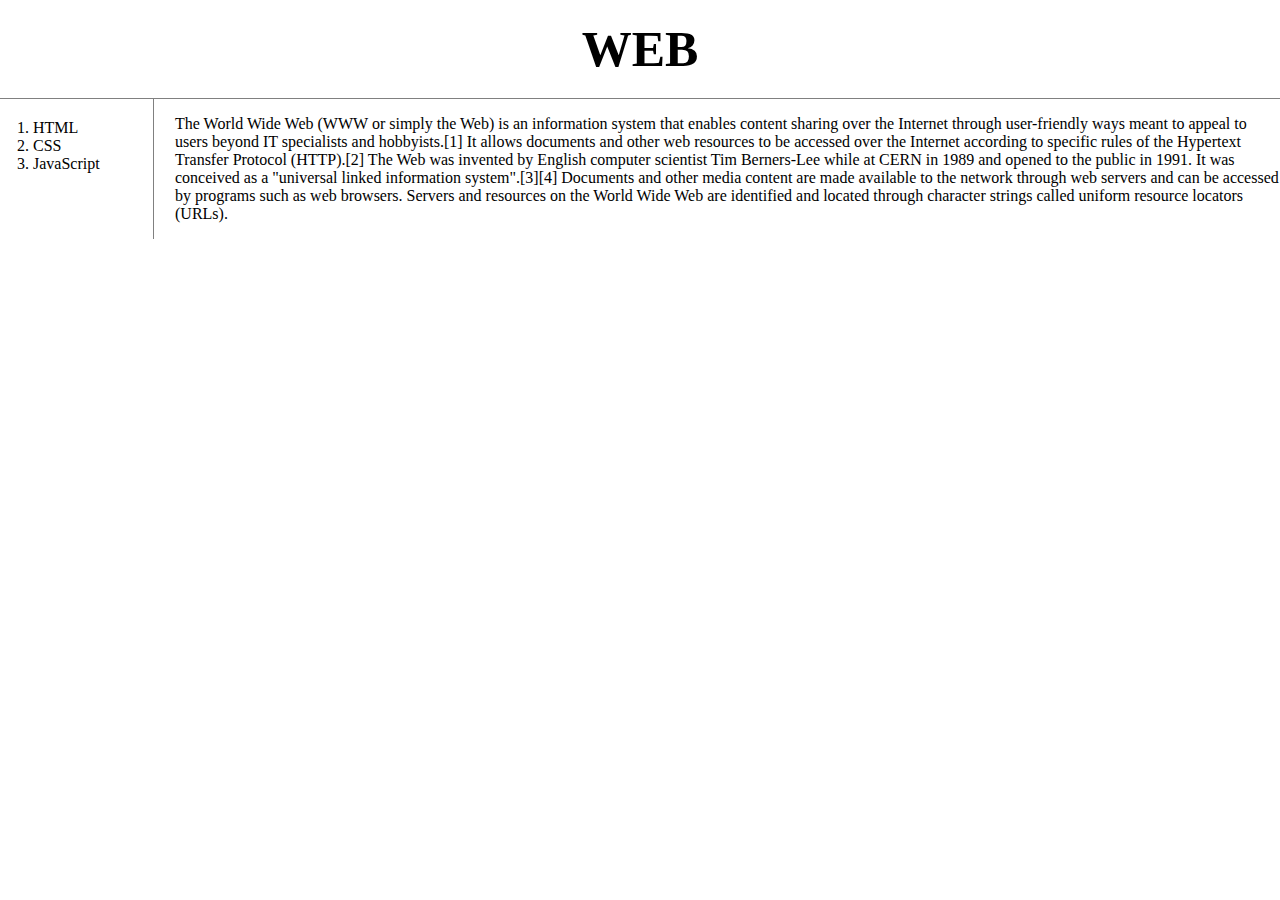
<file: index.html>
<!DOCTYPE html>
<html>
<head>
    <title>WEB1</title>
    <meta charset="utf-8">
    <link rel="stylesheet" href="style.css">
</head>

<body>
    <h1><a href="index.html" target="_blank">WEB</a></h1>
    <div id="grid">
    <ol>
        <li><a href="1.html">HTML</a></li>
        <li><a href="2.html">CSS</a></li>
        <li><a href="3.html">JavaScript</a></li>
    </ol>
    <div id="article">
    <p>The World Wide Web (WWW or simply the Web) is an information system that enables content sharing over the Internet through user-friendly ways meant to appeal to users beyond IT specialists and hobbyists.[1] It allows documents and other web resources to be accessed over the Internet according to specific rules of the Hypertext Transfer Protocol (HTTP).[2]
    The Web was invented by English computer scientist Tim Berners-Lee while at CERN in 1989 and opened to the public in 1991. It was conceived as a "universal linked information system".[3][4] Documents and other media content are made available to the network through web servers and can be accessed by programs such as web browsers. Servers and resources on the World Wide Web are identified and located through character strings called uniform resource locators (URLs).</p>
    <p>
        <div id="disqus_thread"></div>
        <script>
            /**
            *  RECOMMENDED CONFIGURATION VARIABLES: EDIT AND UNCOMMENT THE SECTION BELOW TO INSERT DYNAMIC VALUES FROM YOUR PLATFORM OR CMS.
            *  LEARN WHY DEFINING THESE VARIABLES IS IMPORTANT: https://disqus.com/admin/universalcode/#configuration-variables    */
            /*
            var disqus_config = function () {
            this.page.url = PAGE_URL;  // Replace PAGE_URL with your page's canonical URL variable
            this.page.identifier = PAGE_IDENTIFIER; // Replace PAGE_IDENTIFIER with your page's unique identifier variable
            };
            */
            (function() { // DON'T EDIT BELOW THIS LINE
            var d = document, s = d.createElement('script');
            s.src = 'https://web1-hxeqpp9xgy.disqus.com/embed.js';
            s.setAttribute('data-timestamp', +new Date());
            (d.head || d.body).appendChild(s);
            })();
        </script>
        <noscript>Please enable JavaScript to view the <a href="https://disqus.com/?ref_noscript">comments powered by Disqus.</a></noscript>
    </p>
    <p><!--Start of Tawk.to Script-->
        <script type="text/javascript">
        var Tawk_API=Tawk_API||{}, Tawk_LoadStart=new Date();
        (function(){
        var s1=document.createElement("script"),s0=document.getElementsByTagName("script")[0];
        s1.async=true;
        s1.src='https://embed.tawk.to/660c193e1ec1082f04ddf2c4/1hqfk575v';
        s1.charset='UTF-8';
        s1.setAttribute('crossorigin','*');
        s0.parentNode.insertBefore(s1,s0);
        })();
        </script>
        <!--End of Tawk.to Script--></p>
    </div>
    </div>
    </body>
</html>
</file>
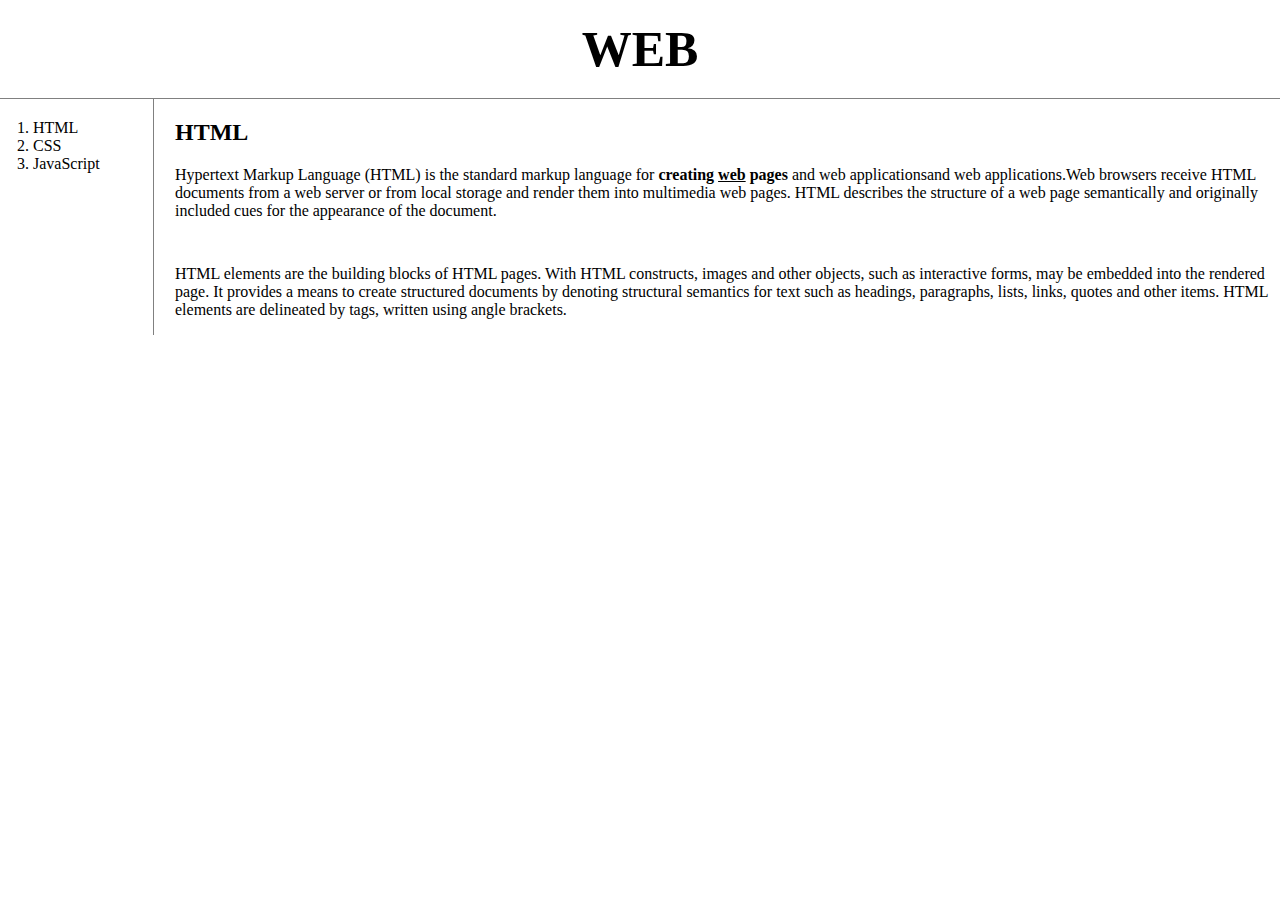
<file: 1.html>
<!DOCTYPE html>
<html>
    <head>
        <title>WEB1 ~ html</title>
        <meta charset="utf-8" />
        <link rel="stylesheet" href="style.css" />
    </head>

    <body>
        <h1><a href="index.html" target="_blank">WEB</a></h1>
        <div id="grid">
            <ol>
                <li><a href="1.html">HTML</a></li>
                <li><a href="2.html">CSS</a></li>
                <li><a href="3.html">JavaScript</a></li>
            </ol>
            <div id="article">
                <h2>HTML</h2>
                <p>
                    <a href="https://www.w3.org/TR/html5/" target="_blank" title="html5 specification"
                        >Hypertext Markup Language (HTML)</a
                    >
                    is the standard markup language for <strong>creating <u>web</u> pages</strong> and web
                    applicationsand web applications.Web browsers receive HTML documents from a web server or from local
                    storage and render them into multimedia web pages. HTML describes the structure of a web page
                    semantically and originally included cues for the appearance of the document.
                </p>
                <p style="margin-top: 45px">
                    HTML elements are the building blocks of HTML pages. With HTML constructs, images and other objects,
                    such as interactive forms, may be embedded into the rendered page. It provides a means to create
                    structured documents by denoting structural semantics for text such as headings, paragraphs, lists,
                    links, quotes and other items. HTML elements are delineated by tags, written using angle brackets.
                </p>
            </div>
        </div>
    </body>
</html>
</file>
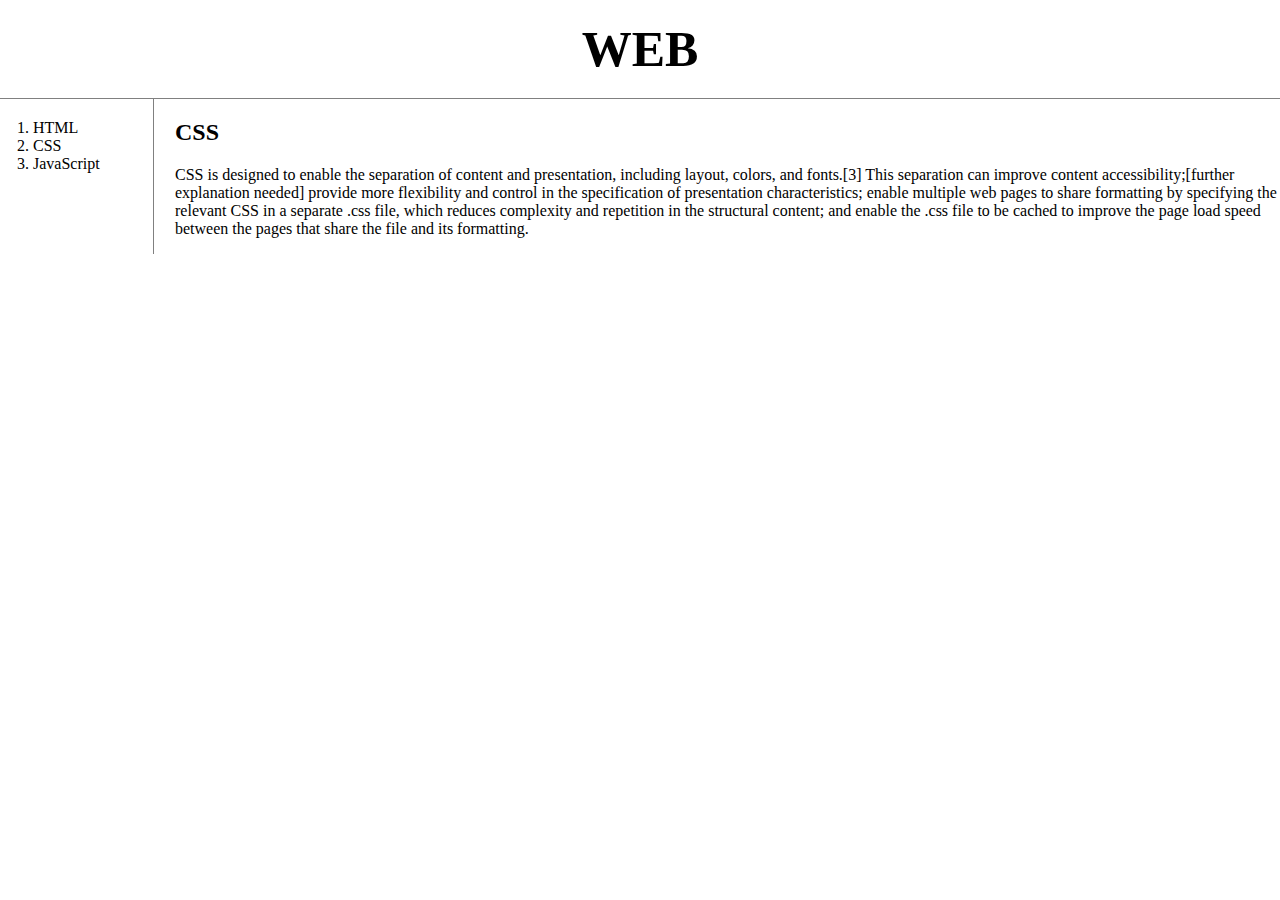
<file: 2.html>
<!DOCTYPE html>
<html>
    <head>
        <title>WEB ~ CSS</title>
        <meta charset="utf-8" />
        <link rel="stylesheet" href="style.css" />
    </head>

    <body>
        <h1><a href="index.html" target="_blank">WEB</a></h1>
        <div id="grid">
            <ol>
                <li><a href="1.html">HTML</a></li>
                <li><a href="2.html">CSS</a></li>
                <li><a href="3.html">JavaScript</a></li>
            </ol>

            <!--
    <h1><a href="index.html" target="_blank"><font color="red">WEB</font></h1>
        <ol>
            <li><a href="1.html"><font color="red">HTML</font></li>
            <li><a href="2.html"><font color="red">CSS</font></li>
            <li><a href="3.html"><font color="red">JavaScript</font></a></li>
        </ol>
    -->

            <div id="article">
                <h2>CSS</h2>
                <p>
                    CSS is designed to enable the separation of content and presentation, including layout, colors, and
                    fonts.[3] This separation can improve content accessibility;[further explanation needed] provide
                    more flexibility and control in the specification of presentation characteristics; enable multiple
                    web pages to share formatting by specifying the relevant CSS in a separate .css file, which reduces
                    complexity and repetition in the structural content; and enable the .css file to be cached to
                    improve the page load speed between the pages that share the file and its formatting.
                </p>
            </div>
        </div>
    </body>
</html>
</file>
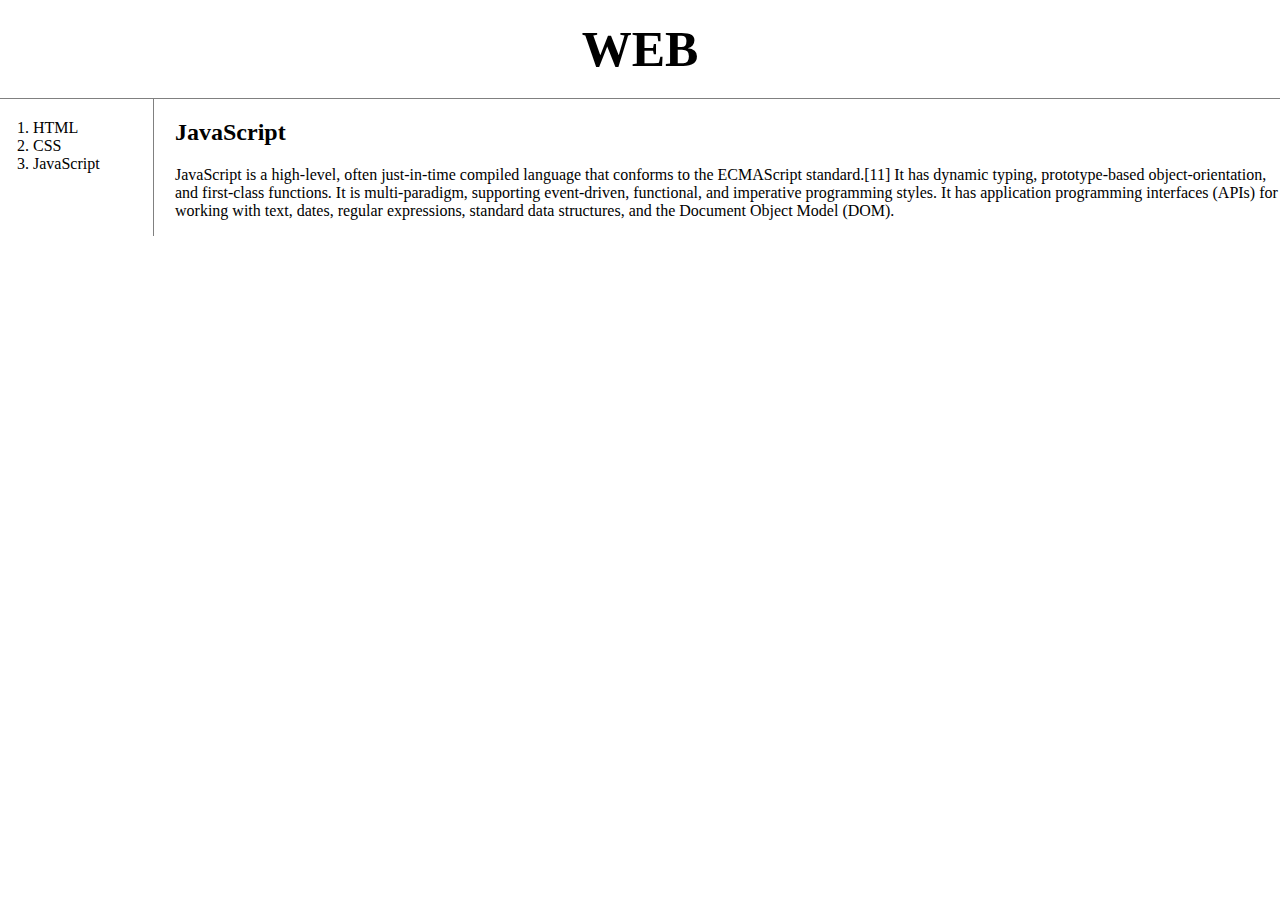
<file: 3.html>
<!DOCTYPE html>
<html>
    <head>
        <title>WEB ~ JavaScript</title>
        <meta charset="utf-8" />
        <link rel="stylesheet" href="style.css" />
    </head>

    <body>
        <h1><a href="index.html" target="_blank">WEB</a></h1>
        <div id="grid">
            <ol>
                <li><a href="1.html">HTML</a></li>
                <li><a href="2.html">CSS</a></li>
                <li><a href="3.html">JavaScript</a></li>
            </ol>
            <div id="article">
                <h2>JavaScript</h2>
                <p>
                    JavaScript is a high-level, often just-in-time compiled language that conforms to the ECMAScript
                    standard.[11] It has dynamic typing, prototype-based object-orientation, and first-class functions.
                    It is multi-paradigm, supporting event-driven, functional, and imperative programming styles. It has
                    application programming interfaces (APIs) for working with text, dates, regular expressions,
                    standard data structures, and the Document Object Model (DOM).
                </p>
                <p></p>
            </div>
        </div>
    </body>
</html>
</file>
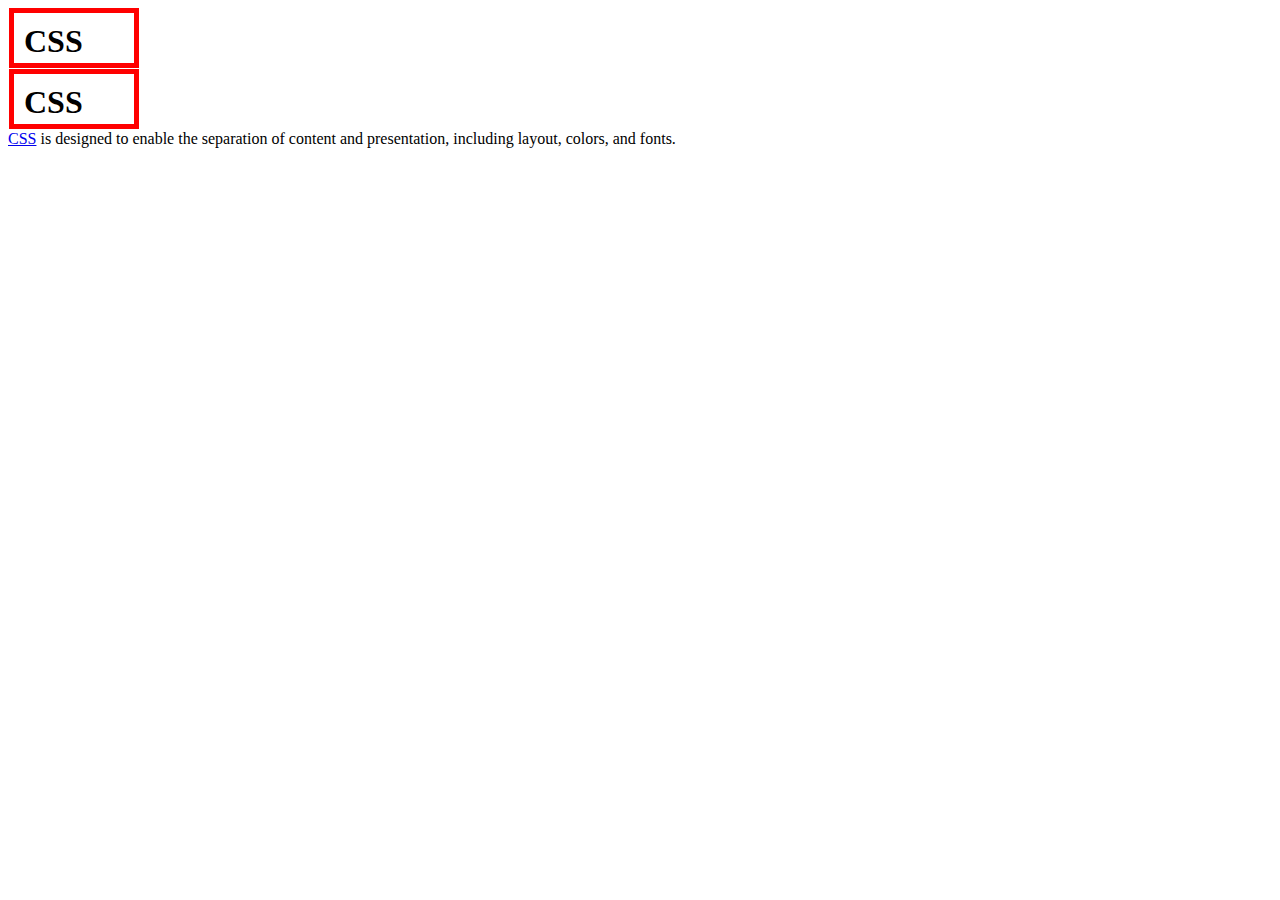
<file: box.html>
<!DOCTYPE html>
<html>
    <head>
        <meta charset="utf-8" />
        <title> </title>
        <style>
            /*
            block level element
            */
            /* 중복을 제거하는 방법
            h1,
            a {
                border-width: 5px;
                border-color: red;
                border-style: solid;

                border: 5px solid red;
            }
            */
            h1 {
                border: 5px solid red;
                padding: 10px; /*글과 박스 사이의 간격*/
                margin: 1px; /*박스 간 간격 느낌*/
                width: 100px; /*박스 크기 조절 너비*/
                height: 30px; /*박스 크기 조절 높이*/
            }
            /*
            inline element
            
            a {
                border-width: 5px;
                border-color: red;
                border-style: solid;
            }
            */
        </style>
    </head>
    <body>
        <h1>CSS</h1>
        <h1>CSS</h1>
        <a href="https://en.wikipedia.org/wiki/CSS">CSS</a> is designed to enable the separation of content and
        presentation, including layout, colors, and fonts.
    </body>
</html>
</file>
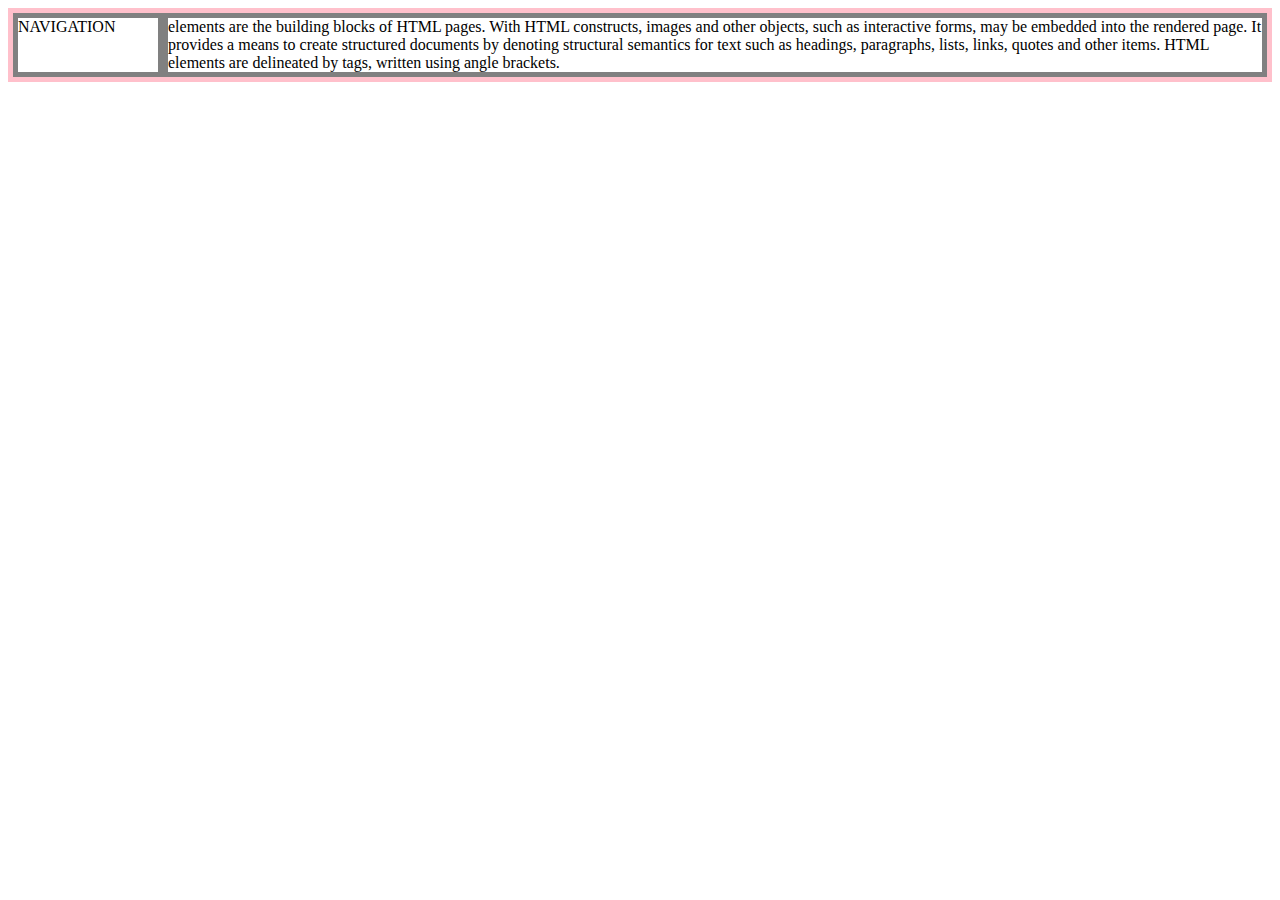
<file: grid.html>
<!DOCTYPE html>
<html>
    <head>
        <meta charset="utf-8" />
        <title></title>
        <style>
            #grid {
                border: 5px solid pink;
                display: grid;
                grid-template-columns: 150px 1fr;
            }
            div {
                border: 5px solid gray;
            }
        </style>
    </head>
    <body>
        <div id="grid">
            <div>NAVIGATION</div>
            <div>
                elements are the building blocks of HTML pages. With HTML constructs, images and other objects, such as
                interactive forms, may be embedded into the rendered page. It provides a means to create structured
                documents by denoting structural semantics for text such as headings, paragraphs, lists, links, quotes
                and other items. HTML elements are delineated by tags, written using angle brackets.
            </div>
        </div>
    </body>
</html>
</file>
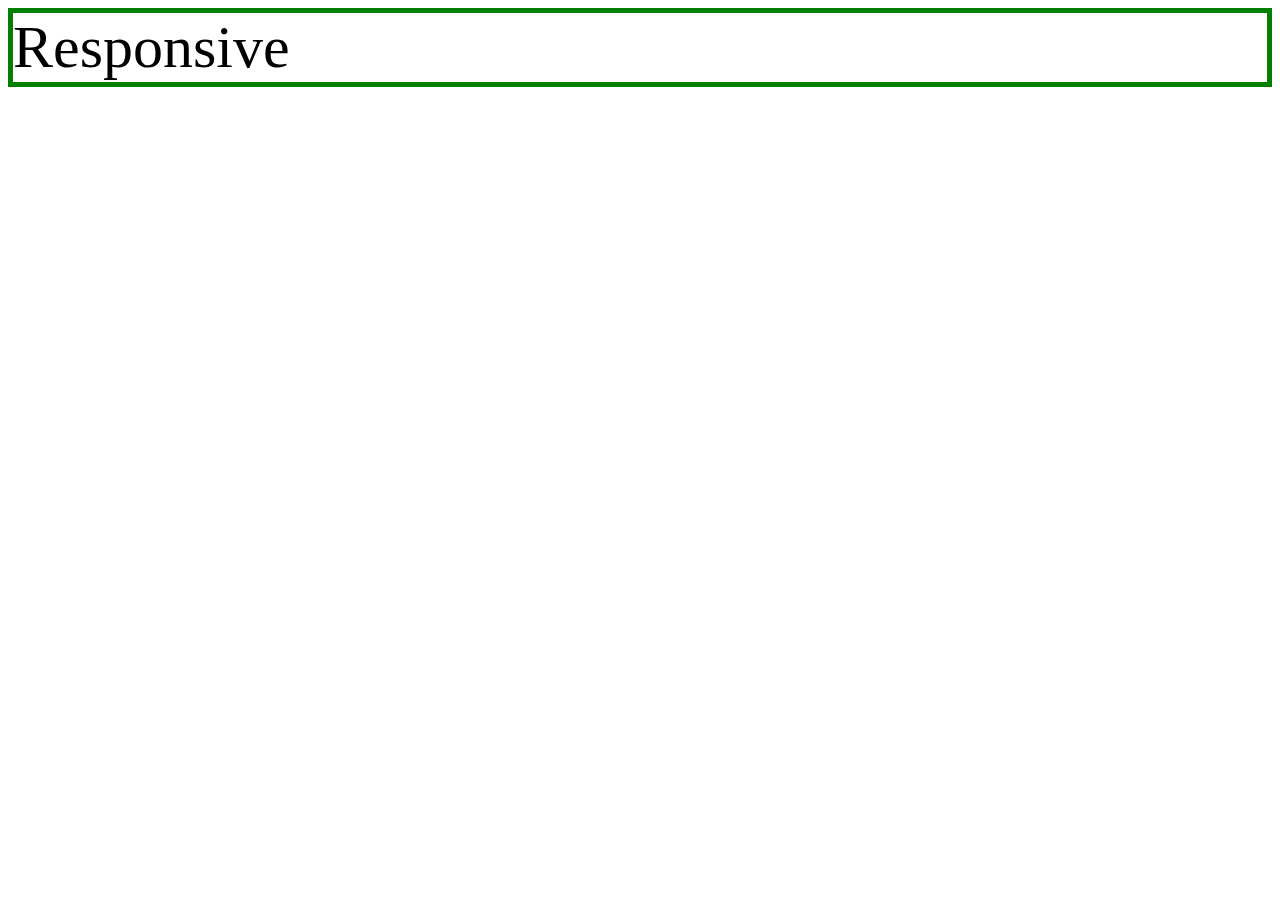
<file: mediaquery.html>
<!DOCTYPE html>
<html>
    <head>
        <meta charset="utf-8" />
        <title></title>
        <style>
            div {
                border: 5px solid green;
                font-size: 60px;
            }
            @media (max-width: 800px) {
                div {
                    display: none;
                }
            }
        </style>
    </head>
    <body>
        <div>Responsive</div>
    </body>
</html>
</file>
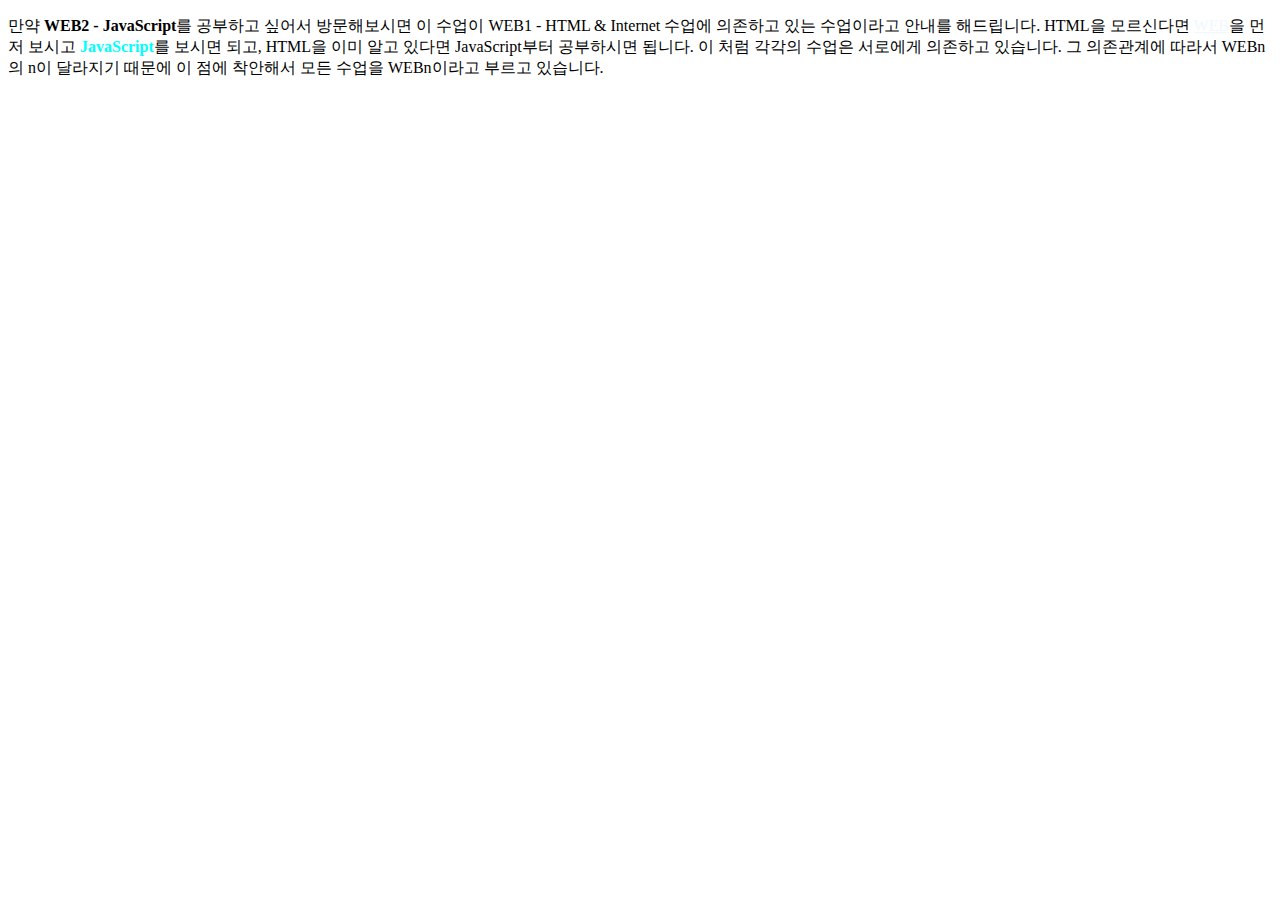
<file: memo.html>
<!DOCTYPE html>
<html>
    <head>
        <meta charset="utf-8" />
        <title>memojang</title>
        <style>
            p {
                color: black;
            }
            .web {
                color: aliceblue;
            }
            #name {
                color: aqua;
                border: 45px bisque;
            }
        </style>
    </head>
    <body>
        <p>
            만약 <strong>WEB2 - JavaScript</strong>를 공부하고 싶어서 방문해보시면 이 수업이 WEB1 - HTML & Internet
            수업에 의존하고 있는 수업이라고 안내를 해드립니다. HTML을 모르신다면
            <a href="https://opentutorials.org/course/3083" target="_blank" class="web">WEB</a>을 먼저 보시고
            <strong id="name">JavaScript</strong>를 보시면 되고, HTML을 이미 알고 있다면 JavaScript부터 공부하시면
            됩니다. 이 처럼 각각의 수업은 서로에게 의존하고 있습니다. 그 의존관계에 따라서 WEBn의 n이 달라지기 때문에 이
            점에 착안해서 모든 수업을 WEBn이라고 부르고 있습니다.
        </p>
    </body>
</html>
</file>
<file: style.css>
a {
    color: black;
    text-decoration: none;
}
h1 {
    border-bottom: 1px solid gray;
    text-align: center;
    font-size: 50px;
    margin: 0px;
    padding: 20px;
}
ol {
    border-right: 1px solid gray;
    width: 100px;
    margin: 0px;
    padding: 20px;
}
body {
    margin: 0px;
}
#grid {
    display: grid;
    grid-template-columns: 150px 1fr;
}
#grid ol {
    padding-left: 33px;
}
#grid #article {
    padding-left: 25px;
}
@media (max-width: 800px) {
    #grid {
        display: block;
    }
    ol {
        border-right: none;
    }
    h1 {
        border-bottom: none;
    }
}
</file>
